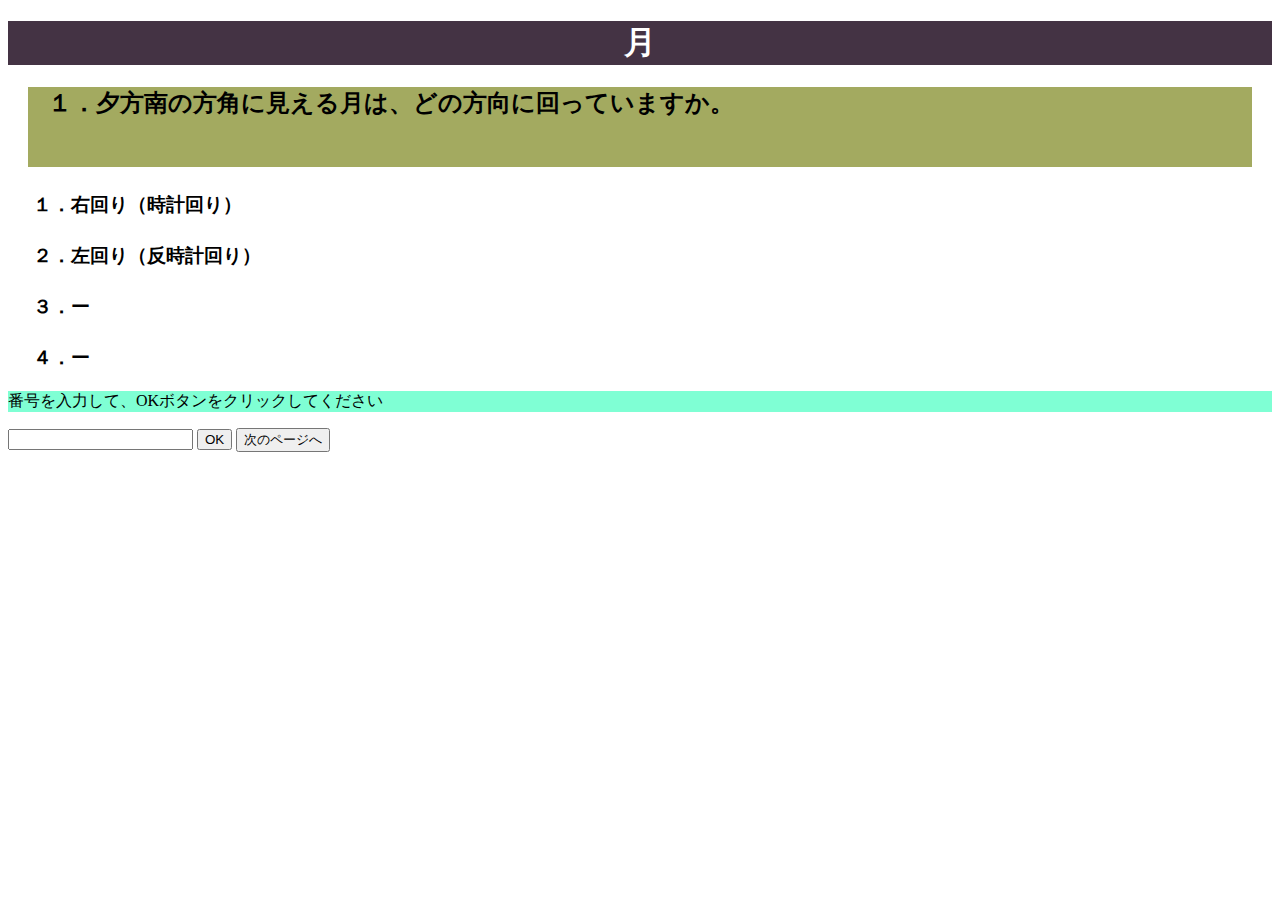
<file: revolution/index.html>
<!-- algorithm編>manabukun>index.html -->
<!DOCTYPE html>
<html lang="ja">
    <head>
        <meta charset="utf-8">
        <meta name="viewport" content="width=device-width, initial-scale=1" />
        <title>manabukun</title>
        <link rel="stylesheet" href="styles/style.css">
        <script src="data/10revolutiondata.js"></script>
    </head>
    <body>   
        <header><h1></h1></header>
        <div>
          <h2></h2>
          <h3></h3>
        </div>
        <p>番号を入力して、OKボタンをクリックしてください</p> 
        <input type="text">
        <button>OK</button>
        <input type="button" value="次のページへ" onclick="change()"/>
        <script src="script.js"></script>
    </body>
</html>
</file>
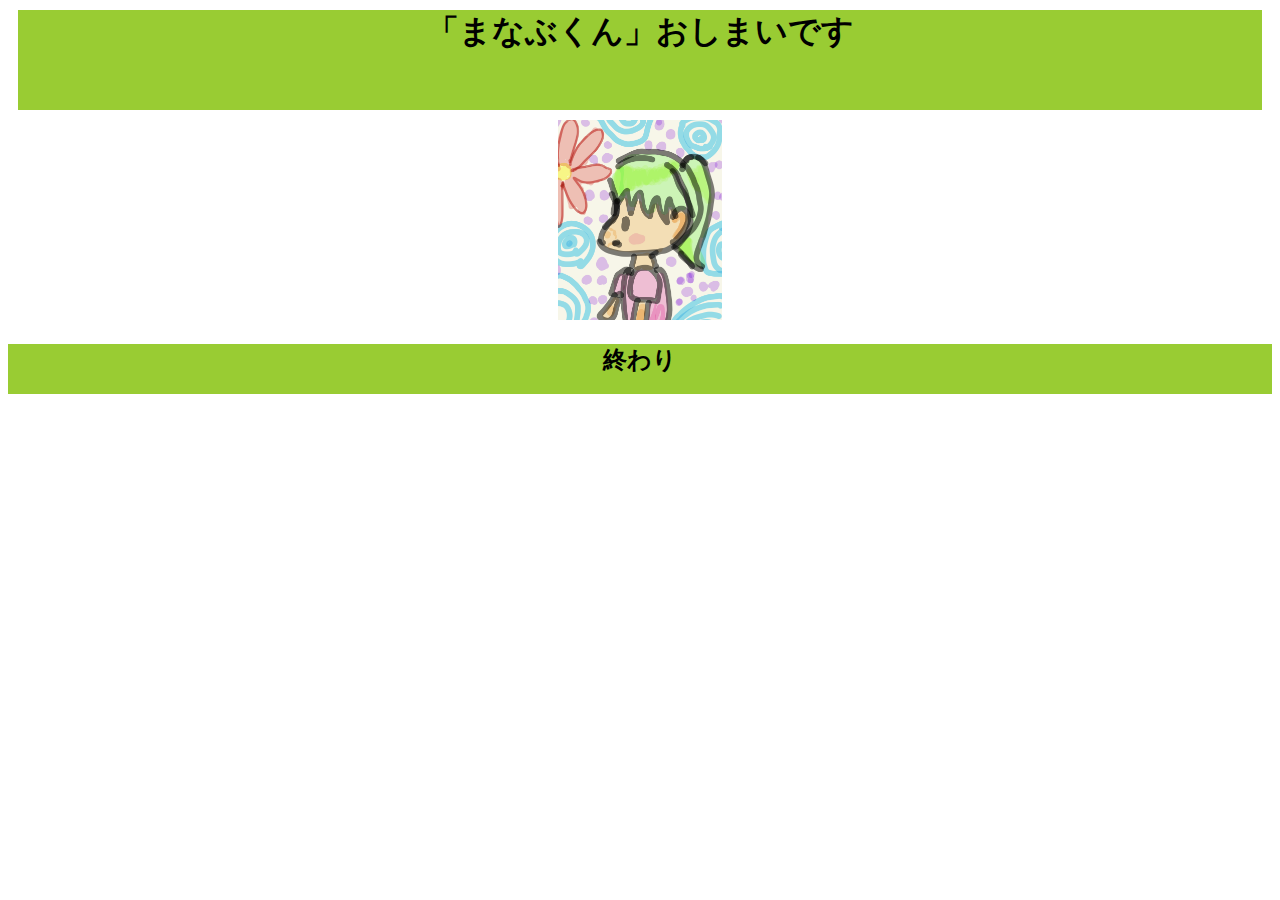
<file: revolution/end.html>
<!-- algorithm編>manabukun>end.html -->
<!DOCTYPE html>
<html lang="ja">
  <head>
    <meta charset="utf-8">
    <meta name="viewport" content="width=device-width, initial-scale=1" />
    <title>algorithm</title>
    <link rel="stylesheet" href="styles/end.css"/>
  </head>
  <body>
    <h1>「まなぶくん」おしまいです</h1> 
    <div style="text-align: center;">  
    <img src="ayano.PNG" height="200"  >
    </div>
    <h2>終わり</h2>
  </body>
</html>
</file>
<file: revolution/styles/style.css>
/* algorithm編>manabukun>style.css */
header{
    background-color: #434;
    color: white;
    text-align: center;
}
h2{
    background-color: #A3AA60;
    height: 80px;
    margin: 20px;
    padding-left: 20px;
}
h3{
    background-color: #ffffff;
    height: 21px;
    margin: 20px;
    padding: 5px;
}
p{
    background-color: aquamarine;
}
</file>
<file: revolution/styles/end.css>
/* algorithm編>manabukun>end.css */
h1{
    background-color: #99CC33;
    text-align: center;
    height: 100px;
    margin: 10px;
}
h2{
    background-color: #99CC33;
    text-align: center;
    height: 50px;
    padding: auto;
}
</file>
